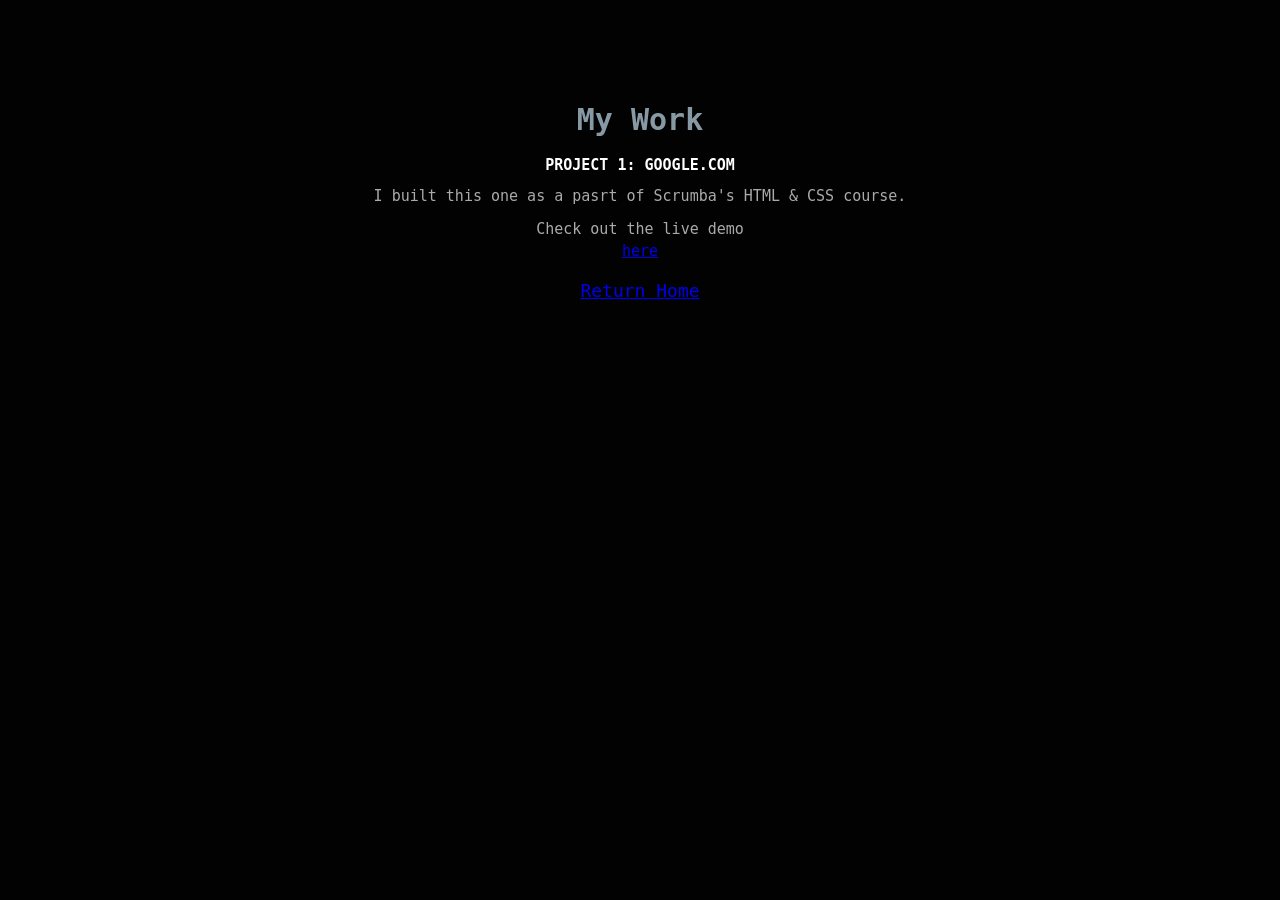
<file: home-restoration-page.html>
<!DOCTYPE html>
<html lang="en">
<head>
    <link rel="stylesheet" href="styles.css">
    <meta charset="UTF-8">
    <meta name="viewport" content="width=device-width, initial-scale=1.0">
    <title>Document</title>
    
</head>
<body class="home-restoration-page">
    <div class="restoration-section">
        <h1 class="hero-h1">My Work</h1>
    <h3 class="card-title">Project 1: Google.com</h3>
    <p class="card-description">I built this one as a pasrt of Scrumba's HTML & CSS course.</p>
    <p class="card-description">Check out the live demo <a href="https://www.google.com/" target="_blank">here</a></p>
    <a href="index.html">Return Home</a>
    </div>
</body>
</html>
</file>
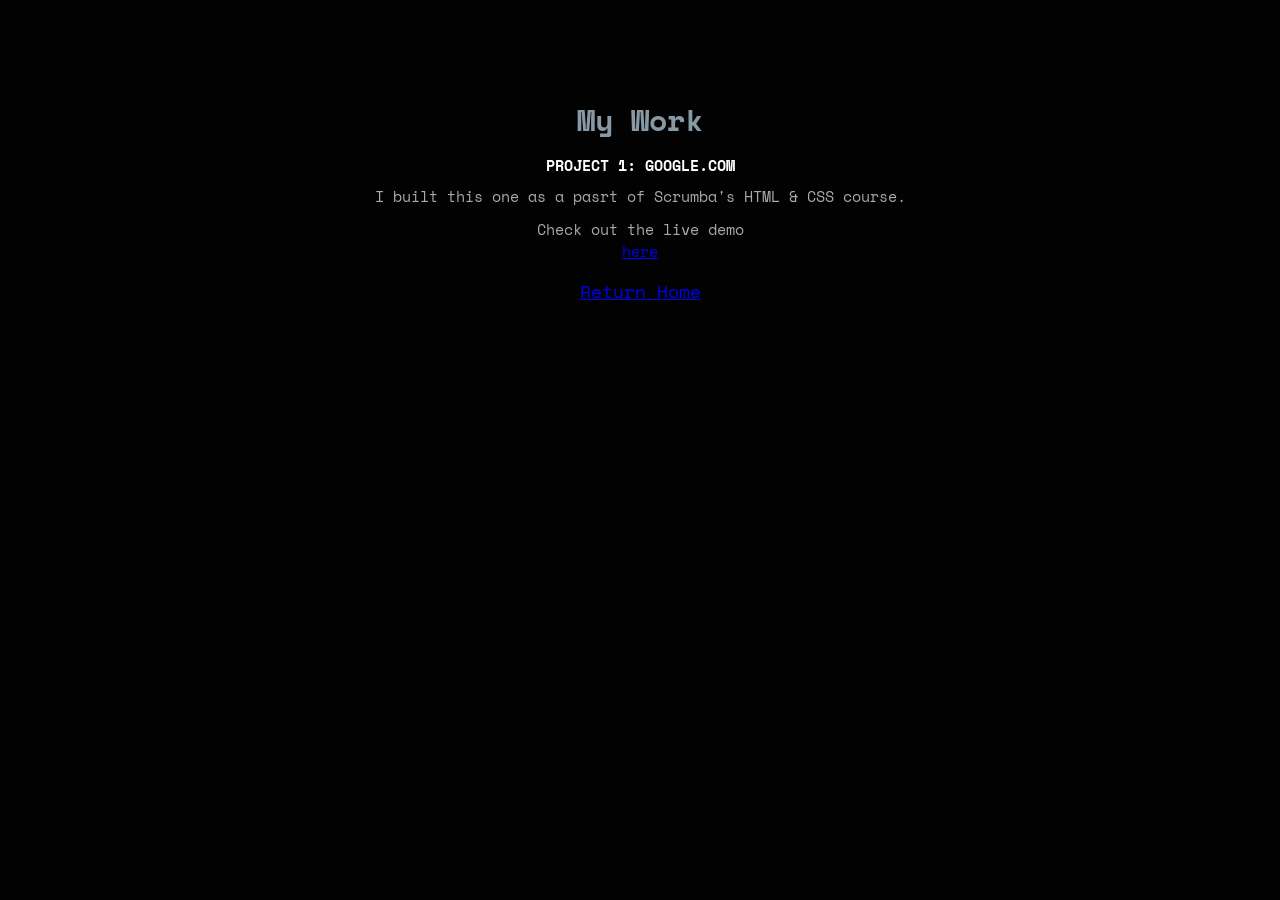
<file: restaurants-page.html>
<!DOCTYPE html>
<html lang="en">
<head>
    
    <link rel="preconnect" href="https://fonts.googleapis.com">
    <link rel="preconnect" href="https://fonts.gstatic.com" crossorigin>
    <link href="https://fonts.googleapis.com/css2?family=Space+Mono:ital,wght@0,400;0,700;1,400;1,700&display=swap" rel="stylesheet">
    <link rel="stylesheet" href="styles.css">
    <meta charset="UTF-8">
    <meta name="viewport" content="width=device-width, initial-scale=1.0">
    <meta http-equiv="X-UA-Compatible" content="ie=edge">
    <title>Document</title>
    
</head>
<body class="restaurants-page">
    <div class="restaurants-section">
        <h1 class="hero-h1">My Work</h1>
    <h3 class="card-title">Project 1: Google.com</h3>
    <p class="card-description">I built this one as a pasrt of Scrumba's HTML & CSS course.</p>
    <p class="card-description">Check out the live demo <a href="https://www.google.com/" target="_blank">here</a></p>
    <a href="index.html">Return Home</a>
    </div>
</body>
</html>
</file>
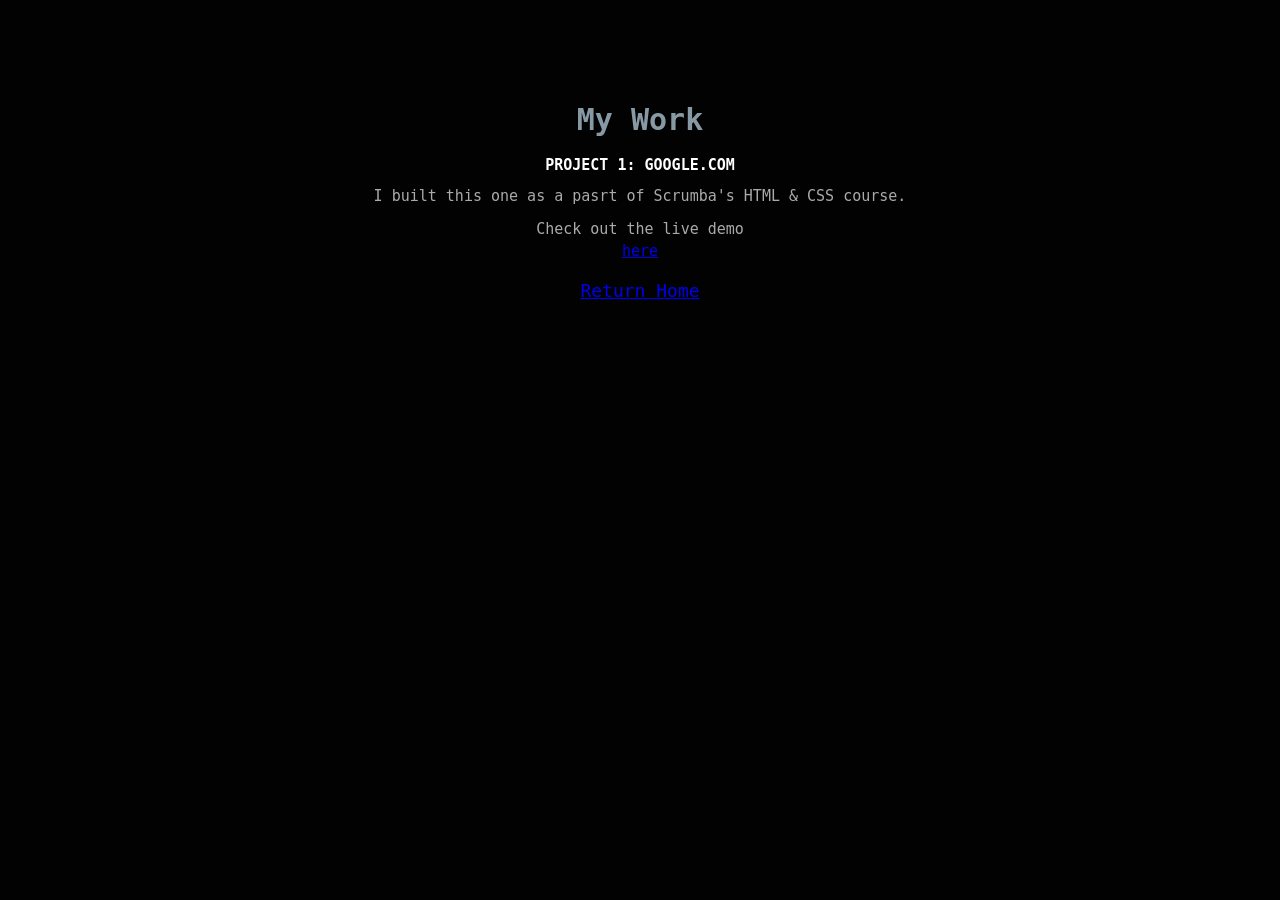
<file: retail-page.html>
<!DOCTYPE html>
<html lang="en">
<head>
    <link rel="stylesheet" href="styles.css">
    <meta charset="UTF-8">
    <meta name="viewport" content="width=device-width, initial-scale=1.0">
    <title>Document</title>
    
</head>
<body class="retail-page">
    <div class="retail-section">
        <h1 class="hero-h1">My Work</h1>
    <h3 class="card-title">Project 1: Google.com</h3>
    <p class="card-description">I built this one as a pasrt of Scrumba's HTML & CSS course.</p>
    <p class="card-description">Check out the live demo <a href="https://www.google.com/" target="_blank">here</a></p>
    <a href="index.html">Return Home</a>
    </div>
</body>
</html>
</file>
<file: styles.css>
/* Fonts
<link rel="preconnect" href="https://fonts.googleapis.com">
<link rel="preconnect" href="https://fonts.gstatic.com" crossorigin>
<link href="https://fonts.googleapis.com/css2?family=Space+Mono:ital,wght@0,400;0,700;1,400;1,700&display=swap" rel="stylesheet">

 */


 /* -------- Color Styles --------> 
 background-color: #030202;
 primary-color: bisque;
 accent-color: yellowgreen;
 accent-color2: #413927;
 Tertiary-color1: #1a1a2e;
 Tertiary-color2: #333333;
 orange-color: #e09200;
 orange-color2: #b77e39;
 teal-color: #264047;
 teal-color2: #112226;
 light-color: #8899a6;
 light-color2: #C6A983;
 
 
 
 
 
 */




* {
    
    margin: 0;
    padding: 0;
    box-sizing: border-box;
}

html {
    font-size: 62.5%;
    font-family: 'Space Mono', monospace;
    /* margin-top: 8rem; */
    scroll-behavior: smooth;     /* Makes the scroll nice and smooth */

    
    
    
}

body {
    
    background-color: #030202;
    font-size: 1.8rem;
    line-height: 2.0;
    margin: 0;
    padding: 0;
    width: 100%;
    cursor: none;
    overflow-x: hidden;

    /* background: radial-gradient(circle at 50% 0%, #112226 0%, #030202 70%);
    background-attachment: fixed;
     */

    
    
}

body.restaurants-page .home-restoration-page .retail-page {

    background-color: #030202;
    font-size: 1.8rem;
    line-height: 2.0;
    margin: 0;
    padding: 0;
    width: 100%;
    cursor: none;
    overflow-x: hidden;
    display: inline;
}

/* --------- Global Styles --------> */
/* --- CUSTOM CURSOR STYLES --- */
        .cursor-dot,
        .cursor-outline {
            position: fixed;
            top: 0;
            left: 0;
            transform: translate(-50%, -50%);
            border-radius: 50%;
            z-index: 9999;
            pointer-events: none; /* Allows clicking through */
            display: none; /* Hidden by default until JS runs */
        }
        
        @media (hover: hover) and (pointer: fine) {
            .cursor-dot, .cursor-outline {
                display: block;
            }
        }

        .cursor-dot {
            width: 8px;
            height: 8px;
            background-color: #C6A983;
            box-shadow: 0 0 10px #C6A983;
        }

        .cursor-outline {
            width: 40px;
            height: 40px;
            border: 1px solid rgba(198, 169, 131, 0.5);
            transition: width 0.2s ease, height 0.2s ease, background-color 0.2s ease, border-color 0.2s ease;
        }

        /* Hover State for Cursor (Active on interactive elements) */
        body.hovering .cursor-outline {
            width: 70px;
            height: 70px;
            background-color: rgba(198, 169, 131, 0.05);
            border-color: #C6A983;
            mix-blend-mode: difference; /* Cool effect over images */
        }
        
        /* Hide dot when hovering for cleaner look (optional, keeping both for now) */
        /* body.hovering .cursor-dot { opacity: 0; } */



/* -------- Header Section --------> */



/* -------- Hero Section --------> */


/* Background Canvas Animation */
        #hero-canvas {
            position: absolute;
            top: 0;
            left: 0;
            width: 100%;
            height: 100%;
            z-index: -1; /* Behind the content */
            opacity: 0.6; /* Subtle effect */
            pointer-events: none; /* Let clicks pass through */
        }


.clients-text {
    grid-column: 1/1;
    font-size: 1.2rem;
    display: flex;
    flex-direction: row;
    /* align-items: center; */
    gap: .8rem;
    /* position: relative; */
    
    
}

.border-background {
    position: relative;
    display: flex;
    align-items: center;
    gap: .8rem;
    border: #264047 solid .1rem;
    padding: .2rem 1.6rem;
    border-radius: 2rem;
}

.text-circle {
    width: 1rem;
    height: 1rem;
    border-radius: 50%;
    background-color: yellowgreen;
}




.hero-grid {
    display: grid;
    /* grid-template-columns: auto auto; */
    grid-template-columns: minmax(0, 1fr) minmax(0, 1fr);
    grid-template-rows: auto auto auto;
    align-items: center;
    margin: 0 auto;
    /* justify-items: center; */
    gap: 1.3rem;
    max-width: 120rem;
    /* padding: 0 4rem; */
    padding: 5rem 4rem 0 4rem;
    /* position: relative; */
    /* column-gap: 8rem; */
}



.main-container {
    
    display: flex;
    flex-direction: column;
    align-items: center;
    /* justify-content: center; */
    max-width: 120rem;
    /* padding: 5rem 8rem 15rem 8rem; */
    margin: 43rem auto 25rem auto;
    color: #8899a6;
    
    
}


/* .bphoto {
    grid-row: 2/3;
    display: flex;
    flex-direction: row;
    justify-content: center;

} */


/* .bcard {
    
    border-radius: 50%;
    width: 17rem;
    height: 17rem;
    grid-row: 2/3;
   
   
    
} */

.hero-h1 {
    color: #8899a6;
    font-size: 2.5rem;
    font-weight: 600;
    grid-row: 2/3;                  
}

.starts-now {
    background: linear-gradient(
        to right,
        #8899a6,
        #e09200
       
        
    );

    -webkit-background-clip: text;
    background-clip: text;
    color: transparent;
}

.clients-text {
    color: white;
}

.welcome-section {
    font-size: 2.5rem;
    margin: 6em 0 3em 0;
    background: linear-gradient(
        to right,
        #8899a6,
        #e09200
        
    );

    -webkit-background-clip: text;
    background-clip: text;
    color: transparent;
}

/* h2 {
    padding: 0 2.3em;
    margin-top: 2.3em;
    margin-bottom: 2.3em;
    text-align: center;
} */


.maintxt {
    text-align: center;
    margin-bottom: 1em;
    padding: 0 2.3em;
    font-weight: bold;
    /* width: 100ch; */
    color: #aaa
}


/*------------- Container Person ----------->*/
.person {
  align-items: center;
  display: flex;
  flex-direction: column;
  /* width: 280px; */
  grid-row: 2/3;
  

}

/* .person {
  align-items: center;
  display: flex;
  flex-direction: column;
  grid-row: 2/3;
} */

.container {
  border-radius: 50%;
  height: 312px;
  -webkit-tap-highlight-color: transparent;
  transform: scale(0.48);
  transition: transform 250ms cubic-bezier(0.4, 0, 0.2, 1);
  width: min(400px, 90vw);
}

.container:after {
  content: "";
  height: 10px;
  position: absolute;
  top: 390px;
  width: 100%;
}

.container-inner {
  clip-path: path("M 390,400 C 390,504.9341 304.9341,590 200,590 95.065898,590 10,504.9341 10,400 V 10 H 200 390 Z");
  position: relative;
  transform-origin: 50%;
  top: -200px;
}

.circle {
  background-color: #fee7d3;
  border-radius: 50%;
  cursor: pointer;
  left: 10px;
  pointer-events: none;
  position: absolute;
  top: 210px;
  height: min(380px, 75vw);
  width: min(380px, 75vw);
}

.person-bcard {
  right: 50px;
  top: 175px;
  width: min(550px, 80vw);
}

.img {
  pointer-events: none;
  position: relative;
  transform: translateY(20px) scale(1.15);
  transform-origin: 50% bottom;
  transition: transform 300ms cubic-bezier(0.4, 0, 0.2, 1);
}

.container:hover .img {
  transform: translateY(0) scale(1.2);
}

 .container:hover {
        transform: scale(0.54);
    }

    .img {
  pointer-events: none;
  position: relative;
  transform: translateY(20px) scale(1.15);
  transform-origin: 50% bottom;
  transition: transform 300ms cubic-bezier(0.4, 0, 0.2, 1);
}




.divider-person {
  background-color: #e09200;
  height: 1px;
  width: 160px;
  /* grid-row: 2/3; */
}
.name {
  color: #8899a6;
  font-size: 36px;
  font-weight: 600;
  /* margin-top: 16px; */
  text-align: center;
}
.title {
  color: #e09200;
  font-family: arial;
  font-size: 14px;
  font-style: italic;
  /* margin-top: 4px; */
}






/* -------- Animated Text Section --------> */
 
.animated-text {
    font-size: 2rem;
    font-weight: 600;
    grid-row: 3/4;
    
    
    
    
}



h2 {
    color: #aaa;
    font-size: 2rem;
    /* margin-bottom: 2rem; */
    font-weight: 400;
    /* margin-top: 10rem; */
}


 .type-text {
            background: linear-gradient(to right, #8899a6, #e09200); /* Gradient applied here */
            -webkit-background-clip: text;
            background-clip: text;
            color: transparent;
            font-weight: bold;
            font-size: 2.2rem; 
        }

        .cursor-blink {
            display: inline-block;
            width: 2px;
            height: 1.2em;
            background-color: #C6A983;
            margin-left: 5px;
            vertical-align: middle;
            animation: blink 1s step-end infinite;
        }

        @keyframes blink {
            0%, 100% { opacity: 1; }
            50% { opacity: 0; }
        }





/* 
.animated-text span {
    position: relative;
    display: inline-block;
    line-height: 1.4;
    
    
   
   
    
}




.animated-text span::before {
    content: 'Better Ads';
    animation: words 20s infinite;
    background-image: linear-gradient(to right, #8899a6, #e09200);
    -webkit-background-clip: text;
    background-clip: text;
    color: transparent;
}


.animated-text span::after {
    content: '';
    position: absolute;
    width: calc(100% + 8px);
    height: 100%;
    background-color: #030202;
    border-left: 2px solid yellowgreen;
    right: -8px;
    animation: cursor .8s infinite, typing 20s steps(20) infinite;
   
    
   

}

@keyframes cursor {
    to{
        border-left: 2px solid #9acd3200;
    }

    }

    @keyframes words {
        0%, 20% {
            content: 'Better Ads';
        }

        21%, 40% {
            content: 'Google Analytics';
        }

        41%, 60% {
            content: 'Automations';
        }

        61%, 80% {
            content: 'Custom Workflows';
        }

        81%, 100% {
            content: 'Results';
        }




}

@keyframes typing {
   10%,15%,30%,35%,50%,55%,70%,75%,90%,95% {
        width: 0;
    }

    5%,20%,25%,40%,45%,60%,65%,80%,85% {
        width: calc(100% + 8px);
    }
}
     */


.divider {
    position: absolute;
    width: 100%;
    height: 40rem;
    overflow: hidden;
    background-image: url('images/layered-peaks-haikeis1.svg');
    background-repeat: no-repeat;
    background-size: cover;
    background-position: center center;
    z-index: -3;
    bottom: -20rem;
}




/* .divider {
    position: relative;
    width: 100%;
    height: 40rem;
    overflow: hidden;
    background: none;
     margin-top: 32rem;
}  */

/* .divider::before {
    content: '';
    position: absolute;
    top: 0;
    left: 50%;
    transform: translateX(-50%);
    width: 100%;
    height: 100%;
    background-image: url('images/layered-peaks-haikeis1.svg');
    background-repeat: no-repeat;
    background-size: cover;
    z-index: -2;
    background-position: center;
} */

/* ------------ Social Icons Section --------> */




.social-icons {
    display: flex;
    flex-direction: row;
    justify-content: center;
    
    grid-column: 2 / 3; /* Keep it in the same column as the person */
    grid-row: 3 / 4;    /* Move it to the row directly below the person */
    gap: 1.5rem;
    

    /* margin-top: 2rem; */
}

.social-icons img {
    width: 30px;
    height: 30px;
    transition: transform 0.3s ease, filter 0.3s ease;
    filter: grayscale(5%) brightness(100%);
    color: #8899a6;
}

.social-icons img:hover {
    transform: scale(1.2);
    filter: grayscale(0%) brightness(150%);
    
}











/* -------- NEW Cards Section --------> */


.restaurants-section {
    text-align: center;
    padding: 4rem 2rem;
    margin: 5rem auto 25rem auto;
    max-width: 1200px;
}

.restoration-section {
    text-align: center;
    padding: 4rem 2rem;
    margin: 5rem auto 25rem auto;
    max-width: 1200px;
}

.retail-section {
    text-align: center;
    padding: 4rem 2rem;
    margin: 5rem auto 25rem auto;
    max-width: 1200px;
}



.card-link {
  text-decoration: none;           /* Removes underline */
  color: inherit;                  /* Keeps text color the same */
  display: block;                  /* Makes the link fill the card */
}




.card-section {
            width: 100%;
            max-width: 1200px;
            padding: 4rem 2rem;
            text-align: center;
            margin: 3rem 0 12rem 0;
        }

        .section-title {
            font-size: 2.5rem;
            margin-bottom: 1rem;
            color: #ffffff;
            letter-spacing: 2px;
        }

        .section-subtitle {
            font-size: 1.1rem;
            color: #C6A983; /* Your site's gold/beige accent color */
            margin-bottom: 4rem;
            opacity: 0.9;
        }

        /* --- CARD GRID --- */
        .card-grid {
            display: grid;
            grid-template-columns: repeat(auto-fit, minmax(300px, 1fr));
            gap: 2rem;
            perspective: 1000px; /* Essential for 3D effect */
        }

        /* --- CARD STYLES --- */
        .card {
            position: relative;
            height: 45rem;
            background: rgba(255, 255, 255, 0.03); /* Glass effect */
            border: 1px solid rgba(198, 169, 131, 0.2); /* Subtle gold border */
            border-radius: 16px;
            overflow: hidden;
            display: flex;
            flex-direction: column;
            transition: all 0.1s ease; /* Fast transition for smooth tilt */
            /* cursor: pointer; */
            box-shadow: 0 10px 30px -10px rgba(0,0,0,0.5);
            transform-style: preserve-3d;
        }

        /* The Image Area */
        .card-image-wrapper {
            height: 60%;
            width: 100%;
            overflow: hidden;
            position: relative;
        }

        .card-image-wrapper img {
            width: 100%;
            height: 100%;
            object-fit: cover;
            transition: transform 0.5s ease;
        }

        /* Overlay to darken image slightly */
        .card-overlay {
            position: absolute;
            top: 0;
            left: 0;
            width: 100%;
            height: 100%;
            background: linear-gradient(to bottom, transparent 0%, #050505 100%);
            z-index: 1;
        }

        /* The Content Area */
        .card-content {
            height: 40%;
            padding: 1.5rem;
            display: flex;
            flex-direction: column;
            justify-content: space-between;
            align-items: center;
            z-index: 2;
            transform: translateZ(20px); /* Lifts text off the card in 3D */
            background: linear-gradient(to top, rgba(5,5,5,1), rgba(5,5,5,0.8));
        }

        .card-title {
            font-size: 1.5rem;
            color: #ffffff;
            text-transform: uppercase;
            margin-bottom: 0.5rem;
            position: relative;
        }

        .card-description {
            font-size: 1.5rem;
            color: #aaa;
            line-height: 1.5;
            margin-bottom: 1rem;
        }

        /* Button Style */
        .card-btn {
            display: flex;
            align-items: center;
            justify-content: center;
            height: auto;
            /* overflow-x: hidden; */
            padding: .8rem 1.5rem;
            background: transparent;
            border: 1px solid #C6A983;
            color: #C6A983;
            font-family: inherit;
            font-weight: bold;
            cursor: none;
            transition: 0.3s;
            text-transform: uppercase;
            letter-spacing: 1px;
            border-radius: 4px;
        
            
        }

        /* --- HOVER EFFECTS --- */
        .card:hover {
            border-color: #C6A983; /* Brighter border on hover */
            box-shadow: 0 0 20px rgba(198, 169, 131, 0.3); /* Gold Glow */
            cursor: none;
        }

        .card:hover .card-image-wrapper img {
            transform: scale(1.1); /* Zoom image */
        }

        .card:hover .card-btn {
            background: #C6A983;
            color: #000;
            cursor: none;
        }

        /* --- SHINE EFFECT (Optional shimmer) --- */
        .card::before {
            content: '';
            position: absolute;
            top: 0;
            left: -100%;
            width: 50%;
            height: 100%;
            background: linear-gradient(
                to right,
                transparent,
                rgba(255, 255, 255, 0.1),
                transparent
            );
            transform: skewX(-25deg);
            transition: 0.5s;
            pointer-events: none;
            z-index: 3;
        }

        .card:hover::before {
            left: 125%;
            transition: 0.7s;
        }

       







/* -------- Cards Section --------> */



/* .cards-container {
    
    display: flex;
    flex-direction: row;
    font-size: 2rem;
    justify-content: space-evenly;
    gap: 6em;
    
    margin: 4em 0 5em 0;
    text-align: center;
    

    
    
    
   
}


.card {
    
    border: .1em solid #1a1a2e;
    box-sizing: border-box;
    width: 21rem;
    height: 15rem;
    align-content: center;
    
    box-shadow: 1rem 2rem 3rem #333;
    background-color: yellowgreen;
    
    
    
}



.card:hover {
    transform: scale(1.1, 1.1);
    background-color: #221e16;
    border: .1em solid bisque;
}
.card p {
    color: white;
    font-size: 2.2rem;
}

.card p:hover {
    color: bisque;
} */


/* -------- Components Section --------> */

/* IDEA 2: The "Flux" (Liquid Fill) */



.main-btn {
    padding: 1rem 2.5rem;
    font-family: inherit;
    font-size: 1rem;
    text-transform: uppercase;
    letter-spacing: 2px;
    font-weight: bold;
    cursor: none;
    border: none;
    border: none;
    position: relative;
    z-index: 1;
    transition: all 0.3s ease;
}


.btn-flux {
    background: transparent;
    color: #c6a983;
    border: 1px solid #c6a983;
    overflow: hidden;
}

.btn-flux::before {
    content: '';
    position: absolute;
    top: 0;
    left: 0;
    width: 0;
    height: 100%;
    background: #c6a983;
    z-index: -1;
    transition: width 0.3s ease;
}


.btn-flux:hover {
    color: #000;
}

.btn-flux:hover::before {
    width: 100%;
}







/* button {
    
    color: white;
    background-color: #1a1a2e;
    padding: .3em;
    box-sizing: border-box;
    height: 1.8em;
    border-radius: .5em;
    width: 13em;
    border: .1em solid #b77e39;

    
    
}

.button:hover {
    transform: scale(1.2, 1.2);
    color: yellowgreen;
} */




.email-input {
    padding: 1rem;
    background: rgba(255,255,255,0.05);
    border: 1px solid #333;
    color: #fff;
    font-family: inherit;
    width: 30rem;
    border-radius: 4px;
    margin-top: 3rem;
    margin-bottom: 3rem;
}

.email-input:focus {
    outline: none;
    border-color: #c6a983;
}



/* .email-box {
    
    margin-top: 2em;
    margin: 3rem 3rem;

} */




.portfolio {
    text-decoration: none;
    color: blue;
    margin-bottom: 2em;
}

.linked {
    text-decoration: none;
    color: blue;
    margin-top: 1em;
    margin-bottom: 1.5em
}


a {
    display: block;
    
    
}

/* a:hover {
    color: yellowgreen;
    transform: scale(1, 0.5);
} */

.ask {
    max-width: 50ch;
    text-align: center;
    padding: 0 2.3em;
    color: #aaa;
}

p {
    text-align: center;
}


/* -------- Systems Section--------> */

.home-restoration img {
    width: 100%;
    height: 100%;
    position: relative;
    z-index: 1;
    opacity: 85%;

    
}



.home-restoration p {
   position: relative;
    z-index: 2;
    top: -6em;

}

.services img {
    width: 100%;
    height: 100%;
    position: relative;
    z-index: 1;
    opacity: 85%;
}

.services p {
    position: relative;
    z-index: 2;
    top: -5em;
    
}

.learn-more img {
    width: 100%;
    height: 100%;
    position: relative;
    z-index: 1;
    opacity: 85%;
}

.learn-more p {
    position: relative;
    z-index: 2;
    top: -5em;
}

/* -------- FAQ Section--------> */


         .faq-card {
         text-decoration: none;
         color: inherit;
         display: block;
         /* cursor: pointer; */
        }

        .faq-section {
            width: 100%;
            max-width: 900px;
            margin: 5rem auto 10rem auto;
            padding: 0 2rem;
        }

        .faq-header {
            text-align: center;
            margin-bottom: 4rem;
        }

        .faq-title {
            font-size: 2.8rem;
            color: #fff;
            margin-bottom: 1rem;
        }

        .faq-subtitle {
            color: #e09200;
            font-size: 1.4rem;
            text-transform: uppercase;
            letter-spacing: 2px;
        }

        .faq-item {
            margin-bottom: 1.5rem;
            border-radius: 8px;
            overflow: hidden;
            border: 1px solid rgba(136, 153, 166, 0.1);
        }

        .faq-question {
            background-color: #111111;
            padding: 2.5rem;
            display: flex;
            justify-content: space-between;
            align-items: center;
            cursor: pointer;
            transition: background 0.3s ease;
        }

        .faq-question:hover {
            background-color: #1a1a1a;
        }

        .faq-question h4 {
            color: #8899a6;
            font-size: 1.6rem;
            font-weight: 600;
        }

        .faq-toggle {
            width: 20px;
            height: 20px;
            position: relative;
        }

        .faq-toggle::before,
        .faq-toggle::after {
            content: '';
            position: absolute;
            background-color: #e09200;
            border-radius: 2px;
            transition: all 0.3s ease;
        }

        .faq-toggle::before {
            width: 2px;
            height: 100%;
            left: 50%;
            transform: translateX(-50%);
            opacity: 1;
        }

        .faq-toggle::after {
            width: 100%;
            height: 2px;
            top: 50%;
            transform: translateY(-50%);
        }

        .faq-item.active .faq-toggle::before {
            opacity: 0;
            transform: translateX(-50%) scaleY(0);
        }

        .faq-answer {
            background-color: #080808;
            max-height: 0;
            overflow: hidden;
            transition: max-height 0.4s ease-out, padding 0.4s ease;
            padding: 0 2.5rem;
        }

        .faq-item.active .faq-answer {
            max-height: 300px;
            padding: 2.5rem;
        }

        .faq-answer p {
            color: #aaa;
            text-align: left;
            font-size: 1.4rem;
            line-height: 1.6;
        }


/* -------- Footer Section--------> */
.footer-h3 {
    margin-top: 5rem;
    background: linear-gradient(
        to right,
        #8899a6,
        #e09200
       
        
    );

    -webkit-background-clip: text;
    background-clip: text;
    color: transparent;
    font-size: 2.5rem;
    font-weight: 600;
    text-align: center;
}




/* -------- Media Queries--------> */

@media (max-width: 2000px) {
    /* .divider {
       
    } */

    .hero-h1 {
        font-size: 3rem;
    }

    .animated-text {
        font-size: 3rem;

    
    }

    .welcome-section {
        margin: 6em 0 3em 0;
    }



}

@media (max-width: 900px) {
    /* .cards-container {
        gap: 1em;
    }

    #bcard {
        
    } */

    .welcome-section {
        margin: 5em 0 3em 0;
    }


  
}

@media (max-width: 835px) {

    h1 {
        font-size: 1.8rem;
    }

    .animated-text {
        font-size: 2.5rem;
    }

    /* .cards-container {
        flex-direction: column;
        gap: 3em;
    } */

    .maintxt {
        padding: 0 2em;
    }

    /* #bcard {
       position: static;
    } */

   .hero-grid {
        column-gap: 2rem;
   }

   /* .welcome-section {
        margin: 3em 0 3em 0;
    } */

}



 /* --- RESPONSIVE --- */
        @media (max-width: 768px) {
            .section-title {
                font-size: 1.5rem;
            }
            .card {
                height: 45rem;
            }

            .main-container {
        margin-top: 43rem;
    }

    /* .welcome-section {
        margin: 3em 0 3em 0;
    } */

        }




@media (max-width: 731px) {
    
    
    /* .bcard {
        width: 14rem;
        height: 14rem;
        } */

    .hero-h1 {
        font-size: 2rem;
    }

    h1 {
        font-size: 1.5rem;
    }
   
    span {
        font-size: 2.3rem;
    }

    .border-background {
        font-size: 1rem;
    }

    /* .divider {
        margin-top: 31rem;
    } */

     /* .welcome-section {
        margin: 3em 0 3em 0;
    } */

    
}



 @media (max-width: 682px) {

    
    .hero-grid {
        grid-template-columns: 1fr;
        grid-template-rows: auto auto auto auto auto;
        row-gap: 3.5rem;
        text-align: center;
        padding: 8rem 2rem 0 2rem;
    }

    .hero-h1 {
        text-align: center;
        width: 100%;
        padding: 0 1.5rem;
        font-size: 2.2rem;
    }

    .animated-text {
        text-align: center;
        width: 100%;
    }

    .clients-text {
        justify-content: center;
        font-size: 1.5rem;
    }

    .person {
        align-items: center;
        display: flex;
        flex-direction: column;
        grid-row: 4/5;
        width: 100%;
    }

    .main-container {
        margin-top: 35rem;
    }
   

    .divider {
        top: 88rem;
    }
    
    .main-container {
        margin-top: 40rem;
    }
     /* .person-bcard {
    top: 155px;     
  } */

 

  
/* 
    .person-bcard {
    right: 10%;
    margin: 0 auto;
    position: absolute;
    transform: translateX(-50%);
    top: 150px;
    width: min(550px, 80vw);

} */

/* .img {
  pointer-events: none;
  position: relative;
  transform: translateY(20px) scale(1.15);
  transform-origin: 50% bottom;
  transition: transform 300ms cubic-bezier(0.4, 0, 0.2, 1);
} */




    /* .container {
        transform: scale(0.42);
        transform-origin: center top;
        margin: 4rem auto auto auto;
        left: 0;
        right: 0;
       
        width: 400px;
        height: 312px;
        transition: none;
    } */

 

   
   

    /* .container-inner {
  clip-path: path(
    "M 390,400 C 390,504.9341 304.9341,590 200,590 95.065898,590 10,504.9341 10,400 V 10 H 200 390 Z"
  );
  position: relative;
  transform-origin: 50%;
  top: -200px;
} */

 /* .container-inner {
  clip-path: url(#avatar-clip);
  -webkit-clip-path: url(#avatar-clip); 
 
} */

    
    

    .social-icons {
        grid-column: 1/2;
        grid-row: 5/6;
        margin-top: 3rem;
    }

     /* .welcome-section {
        margin: 3em 0 3em 0;
    } */
}

@media (max-width: 630px) {
    .footer-h3 {
        font-size: 2rem;
    }

    .ask {
        font-size: 1.6rem;
    }

    .hero-grid {
        grid-template-columns: 1fr;
        grid-template-rows: auto auto auto auto auto;
        row-gap: 3.5rem;
        text-align: center;
        padding: 5rem 2rem 0 2rem;
    }

    .hero-h1 {
        text-align: center;
        width: 100%;
        padding: 0 1.5rem;
        font-size: 2.2rem;
    }

    .animated-text {
        text-align: center;
        width: 100%;
    }

    .clients-text {
        justify-content: center;
        font-size: 1.5rem;
    }

    .person {
        align-items: center;
        display: flex;
        flex-direction: column;
        grid-row: 4/5;
        width: 100%;
    }

    .divider {
        top: 65rem;
    }

    .main-container {
        margin-top: 26rem;
    }

    /* .h3 {
        margin-top: 7rem;
    } */

     


   
    /* .person-bcard {
    right: auto;
    margin: 0 auto;
    position: absolute;
    transform: translateX(-50%);
    top: 220px;
    width: min(550px, 80vw);

} */

 .social-icons {
        grid-column: 1/2;
        grid-row: 5/6;
        margin-top: 3rem;
    }

     .welcome-section {
        margin: 3em 0 3em 0;
    }
}


@media (max-width: 626px) {
 .container {
    display: none;
 }


.social-icons {
    margin-bottom: 28rem;
}

div.main-container {
    margin-top: 25rem;

}
}


@media (max-width: 390px) {
 .container {
    display: none;
 }

 div.main-container {
    margin-top: 25rem;
 }

 .divider {
    top: 70rem;
 }


    /* Add small-screen overrides here if needed */

    /* .hero-grid {
        
        grid-template-columns: 1fr;
        grid-template-rows: auto auto auto auto;
        row-gap: 4rem;
        text-align: center;
        padding: 0 2rem;
        
    } */

     .hero-grid {
        grid-template-columns: 1fr;
        grid-template-rows: auto auto auto auto auto;
        row-gap: 3.5rem;
        text-align: center;
        padding: 5rem 2rem 0 2rem;
    }

    .hero-h1 {
        text-align: center;
        width: 100%;
        padding: 0 1.5rem;
        font-size: 2.2rem;
    }

    .animated-text {
        text-align: center;
        width: 100%;
    }

    .clients-text {
        justify-content: center;
        font-size: 1.5rem;
    }

    
    .main-container {
        margin-top: 20rem;
    }

    

    







    


    /* Disable the pop effect on touch */
    

    /* .container-inner {
  clip-path: path(
    "M 390,400 C 390,504.9341 304.9341,590 200,590 95.065898,590 10,504.9341 10,400 V 10 H 200 390 Z"
  );
  position: relative;
  transform-origin: 50%;
  top: -200px;
} */

/* .container-inner {
  clip-path: url(#avatar-clip);
  -webkit-clip-path: url(#avatar-clip); 
 
} */

    
    /* .container-inner {
        top: -150px;
    } */

    .social-icons {
        grid-column: 1/2;
        grid-row: 5/6;
        margin-top: 3rem;
    }

    .welcome-section {
        margin: 2em 0 3em 0;
    }
    
   }
</file>
